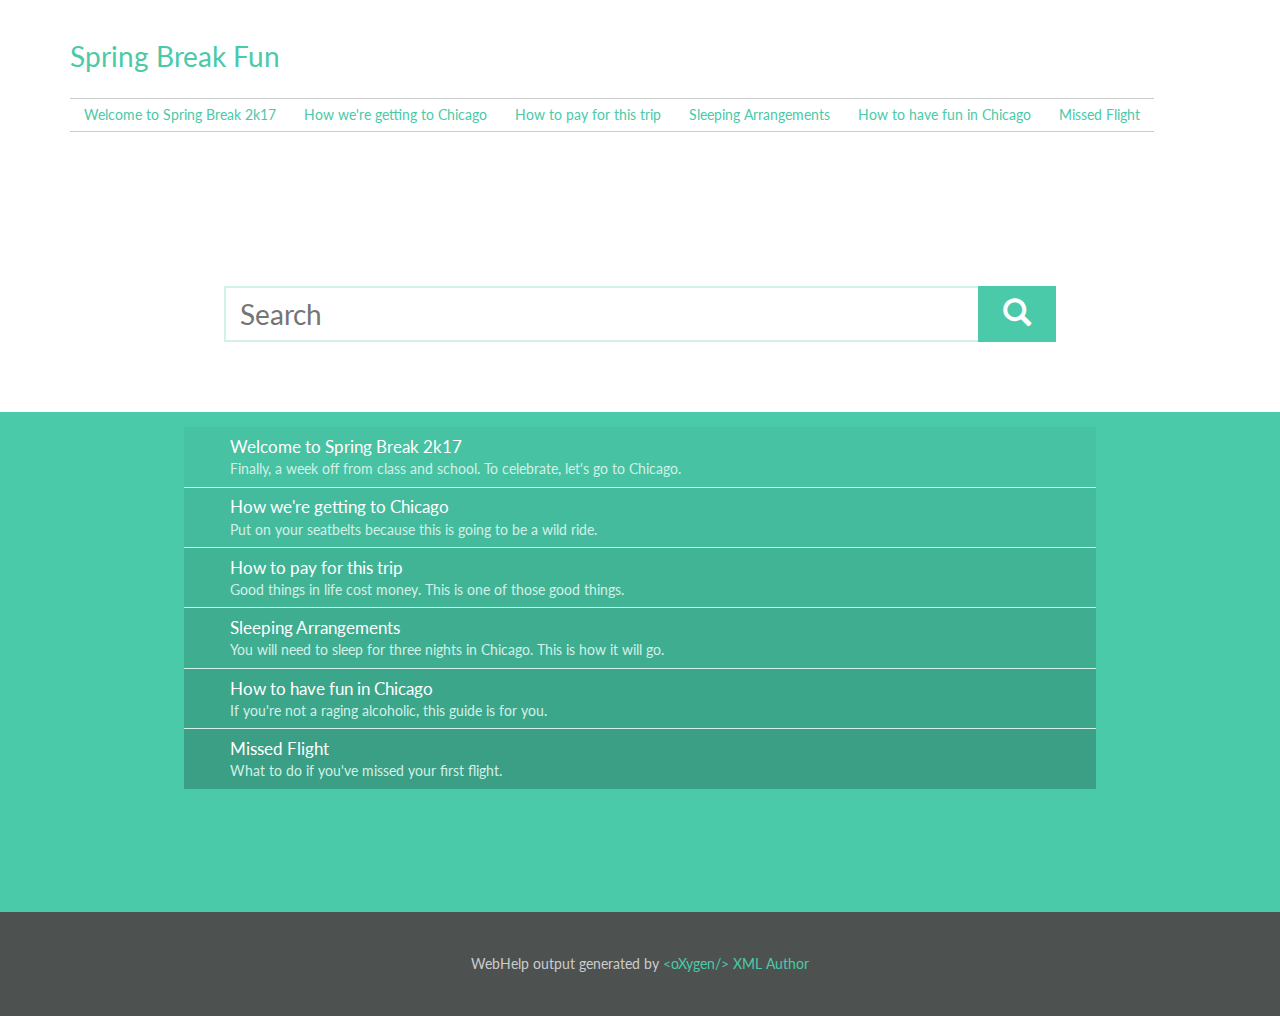
<file: docs/oxygen-webhelp/index.html>
<!DOCTYPE html SYSTEM "about:legacy-compat">
<!--
    
Oxygen WebHelp Plugin
Copyright (c) 1998-2016 Syncro Soft SRL, Romania.  All rights reserved.

-->

<html xmlns="http://www.w3.org/1999/xhtml">
    <head>
        <title>WebHelp</title>
			<meta http-equiv="REFRESH" content="0; url=../"/>
    </head>
    <body>            
            Current generated project :            
            <!-- to be generated  -->
<div id="productInfo" style="display:none;">
	<span id="oxy_productid">${webhelp.product.id}</span>
	<span id="oxy_productVersion">${webhelp.product.version}</span>
</div>
<!-- /to be generated  -->
                 
  	<script type="text/javascript">
          var pageSearch = window.location.href;
          var pageWSearch = pageSearch.replace(window.location.search,"");
          pageWSearch = pageWSearch.replace(window.location.hash,"");
          var url=pageWSearch.split("/");
          var newUrl="";
          for ( var i = 0; i < url.length; i++) {
          	if (url[i]=='oxygen-webhelp'){
          		break;
          	}else{    	    		
      				newUrl=newUrl+url[i]+"/";
          	}
      		}    
          document.location=newUrl;
      </script>
    </body>
</html>
</file>
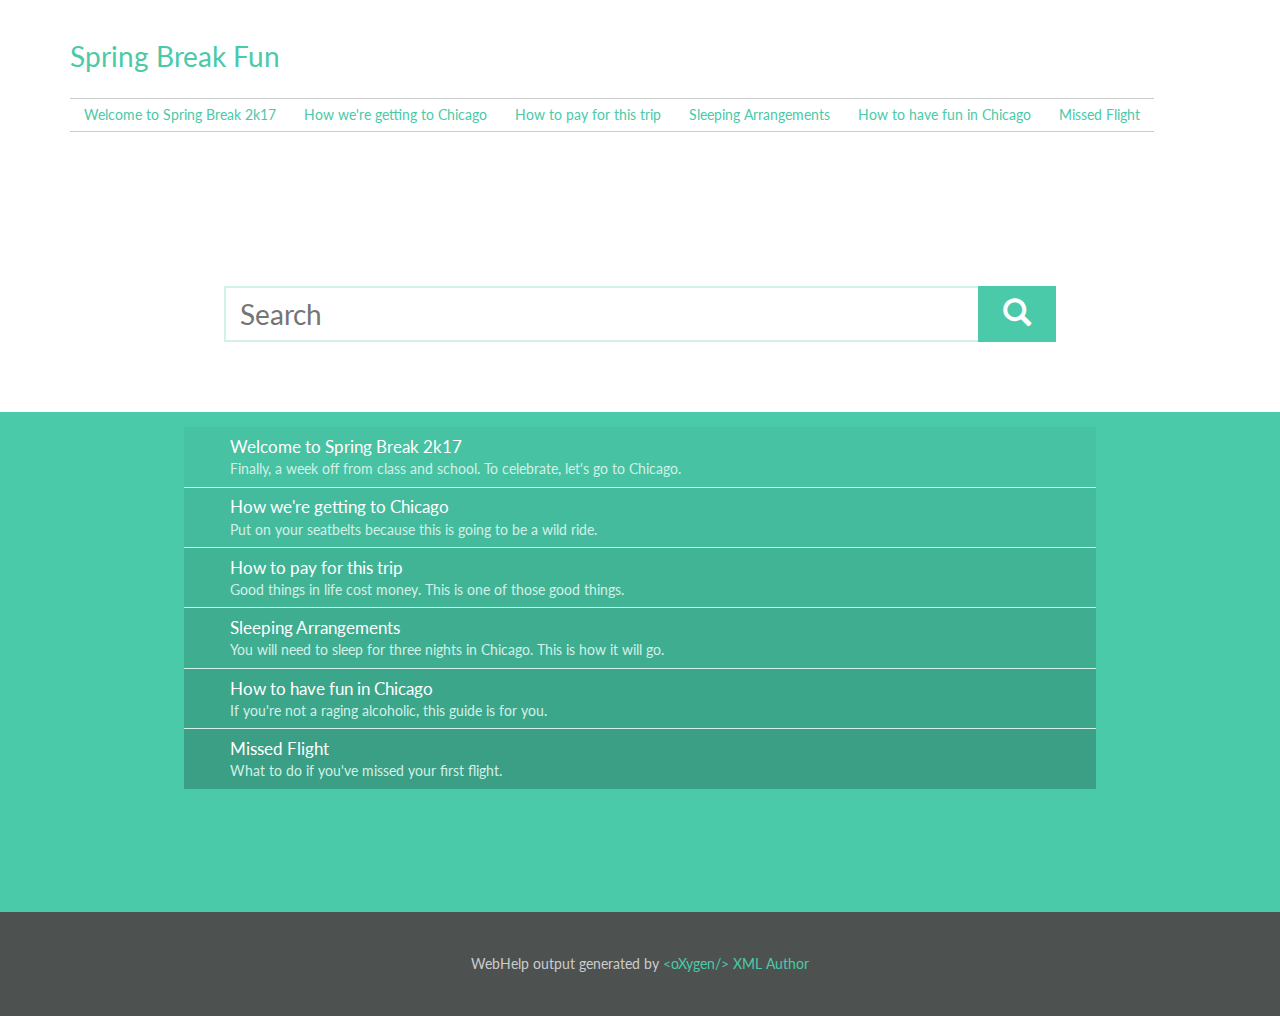
<file: docs/oxygen-webhelp/search/index.html>
<!DOCTYPE html SYSTEM "about:legacy-compat">
<!--
    
Oxygen WebHelp Plugin
Copyright (c) 1998-2016 Syncro Soft SRL, Romania.  All rights reserved.

-->

<html xmlns="http://www.w3.org/1999/xhtml">
    <head>
        <title>WebHelp</title>
			<meta http-equiv="REFRESH" content="0; url=../../"/>        
    </head>
    <body>            
            Current generated project :            
            <!-- to be generated  -->
<div id="productInfo" style="display:none;">
	<span id="oxy_productid">${webhelp.product.id}</span>
	<span id="oxy_productVersion">${webhelp.product.version}</span>
</div>
<!-- /to be generated  -->
                 
	<script type="text/javascript">
        var pageSearch = window.location.href;
        var pageWSearch = pageSearch.replace(window.location.search,"");
        pageWSearch = pageWSearch.replace(window.location.hash,"");
        var url=pageWSearch.split("/");
        var newUrl="";
        for ( var i = 0; i < url.length; i++) {
        	if (url[i]=='oxygen-webhelp'){
        		break;
        	}else{    	    		
    				newUrl=newUrl+url[i]+"/";
        	}
    		}    
        document.location=newUrl;
    </script>
                                              
    </body>
</html>
</file>
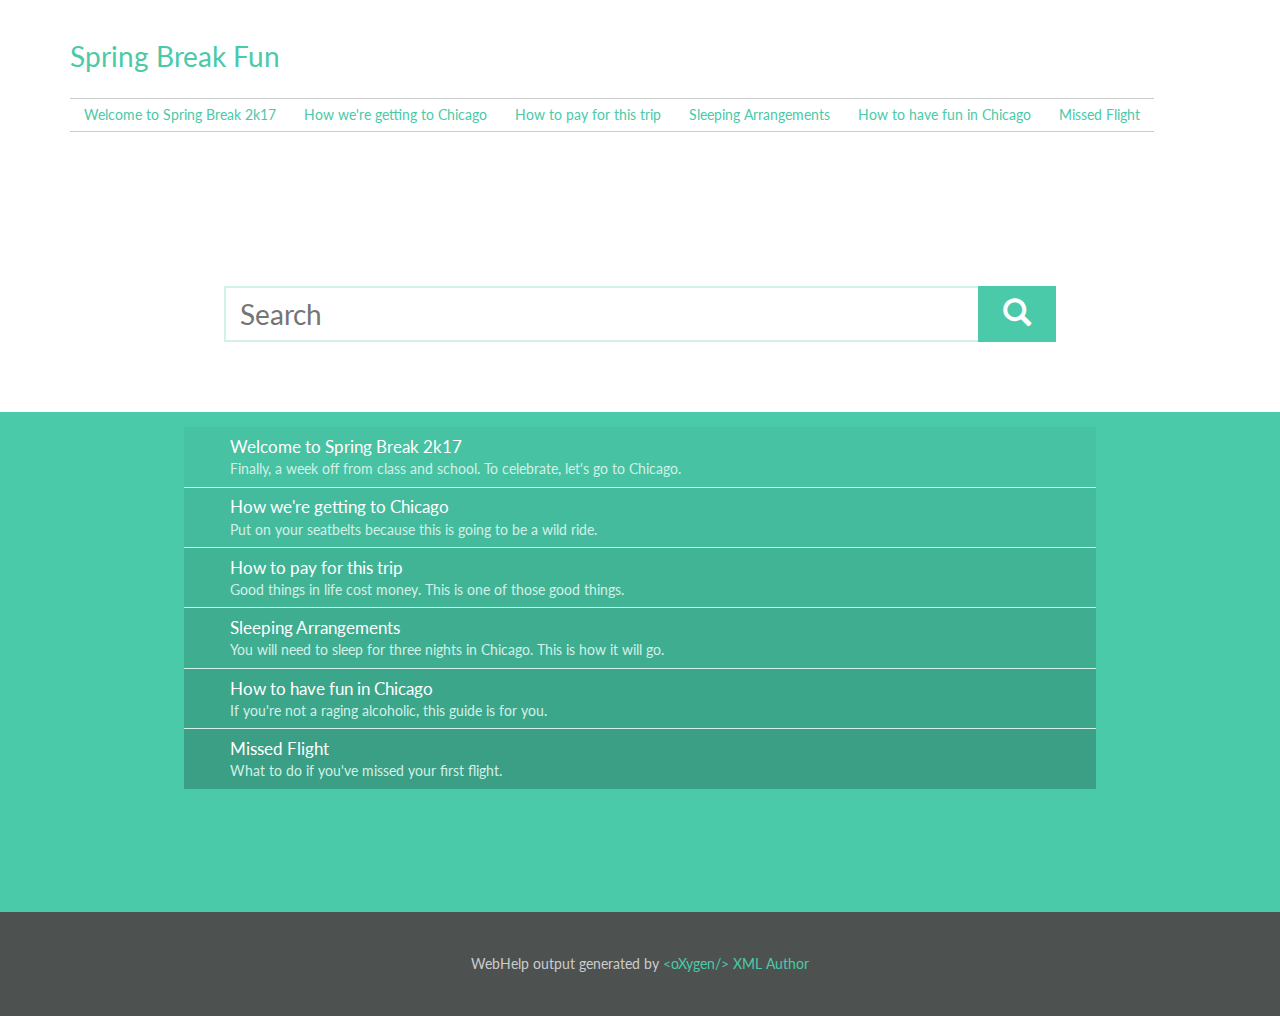
<file: docs/oxygen-webhelp/resources/css/index.html>
<!DOCTYPE html SYSTEM "about:legacy-compat">
<!--

Oxygen WebHelp Plugin
Copyright (c) 1998-2016 Syncro Soft SRL, Romania.  All rights reserved.

-->

<html xmlns="http://www.w3.org/1999/xhtml">
    <head>
        <title>WebHelp</title>
			<meta http-equiv="REFRESH" content="0; url=../../../"/>
    </head>
    <body>            
            Current generated project :            
            <!-- to be generated  -->
<div id="productInfo" style="display:none;">
	<span id="oxy_productid">${webhelp.product.id}</span>
	<span id="oxy_productVersion">${webhelp.product.version}</span>
</div>
<!-- /to be generated  -->
                 
	<script type="text/javascript">
        var pageSearch = window.location.href;
        var pageWSearch = pageSearch.replace(window.location.search,"");
        pageWSearch = pageWSearch.replace(window.location.hash,"");
        var url=pageWSearch.split("/");
        var newUrl="";
        for ( var i = 0; i < url.length; i++) {
        	if (url[i]=='oxygen-webhelp'){
        		break;
        	}else{    	    		
    				newUrl=newUrl+url[i]+"/";
        	}
    		}    
        document.location=newUrl;
    </script>
                                              
    </body>
</html>
</file>
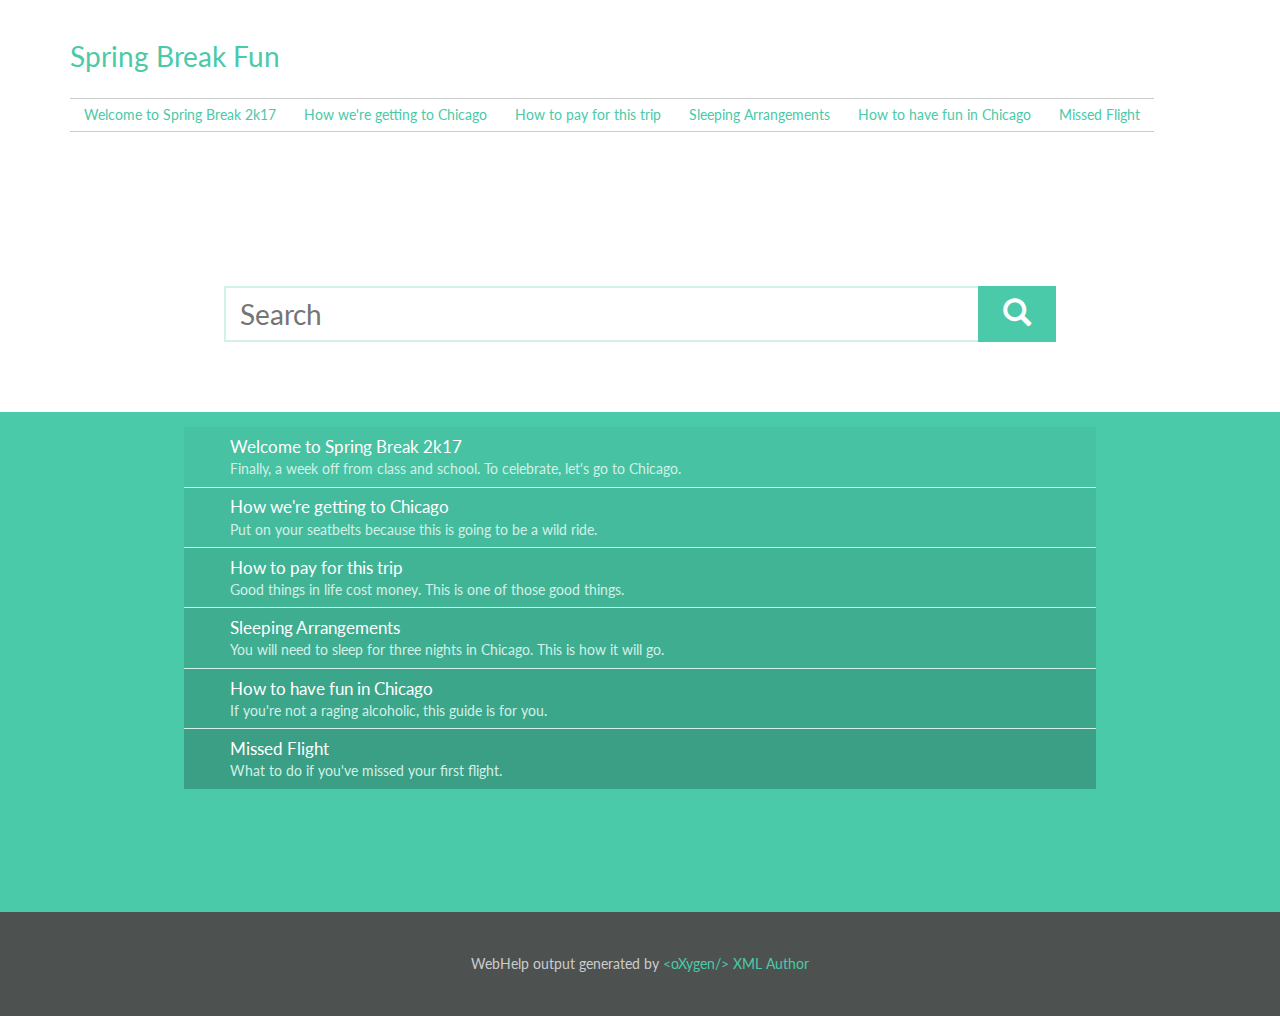
<file: docs/oxygen-webhelp/resources/img/index.html>
<!DOCTYPE html SYSTEM "about:legacy-compat">
<html xmlns="http://www.w3.org/1999/xhtml">
    <head>
        <title>WebHelp</title>
			<meta http-equiv="REFRESH" content="0; url=../../../"/>        
    </head>
    <body>            
            Current generated project :            
            <!-- to be generated  -->
<div id="productInfo" style="display:none;">
	<span id="oxy_productid">@PRODUCT_ID@</span>
	<span id="oxy_productVersion">@PRODUCT_VERSION@</span>
</div>
<!-- /to be generated  -->
                 
	<script type="text/javascript">
        var pageSearch = window.location.href;
        var pageWSearch = pageSearch.replace(window.location.search,"");
        pageWSearch = pageWSearch.replace(window.location.hash,"");
        var url=pageWSearch.split("/");
        var newUrl="";
        for ( var i = 0; i < url.length; i++) {
        	if (url[i]=='oxygen-webhelp'){
        		break;
        	}else{    	    		
    				newUrl=newUrl+url[i]+"/";
        	}
    		}    
        document.location=newUrl;
    </script>
                                              
    </body>
</html>
</file>
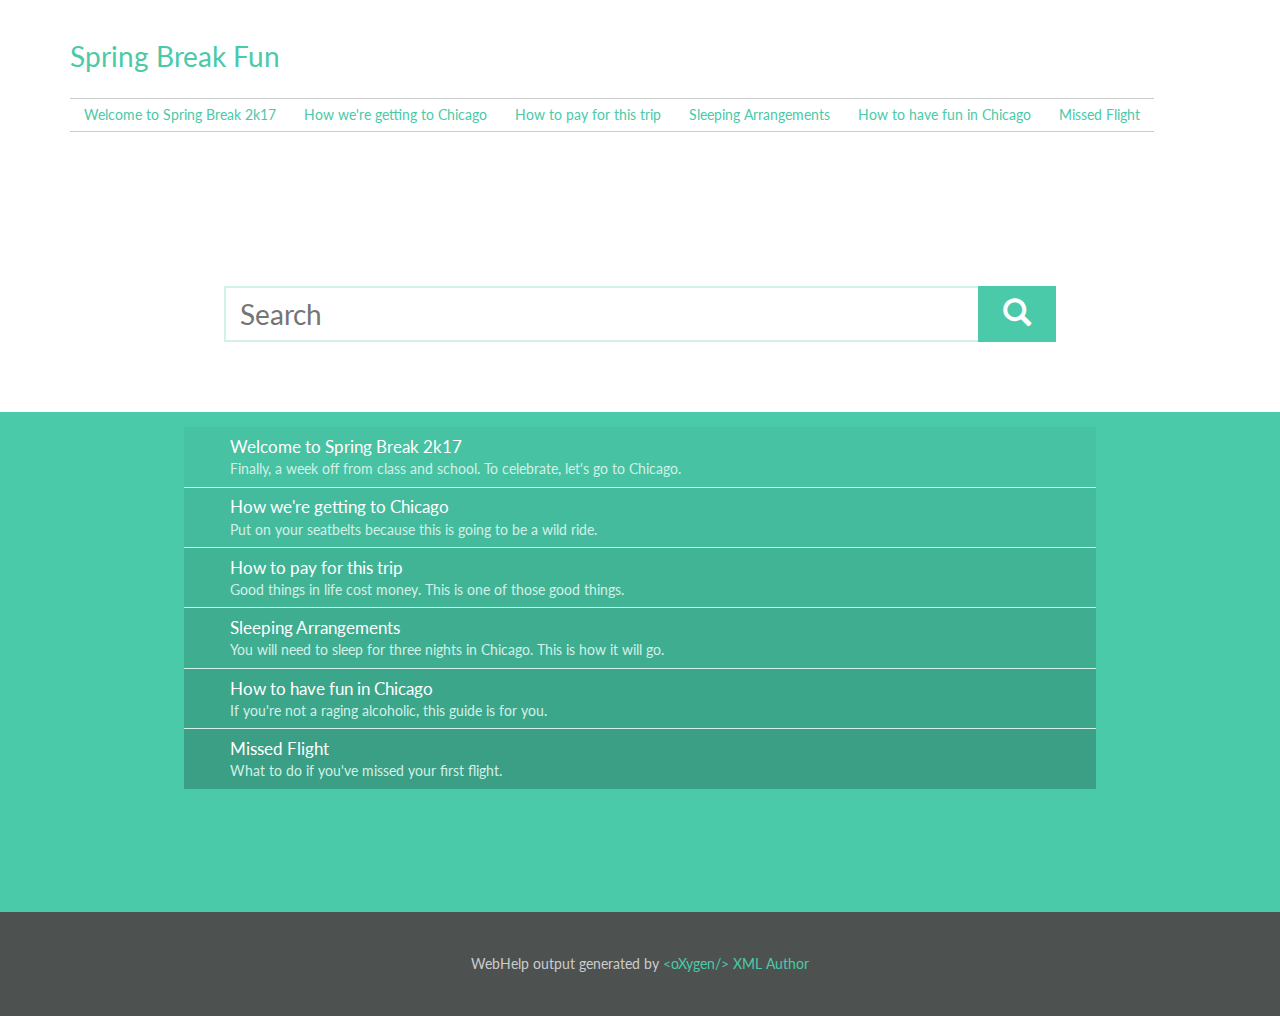
<file: docs/oxygen-webhelp/resources/js/index.html>
<!DOCTYPE html SYSTEM "about:legacy-compat">
<!--
    
Oxygen WebHelp Plugin
Copyright (c) 1998-2016 Syncro Soft SRL, Romania.  All rights reserved.

-->

<html xmlns="http://www.w3.org/1999/xhtml">
    <head>
        <title>WebHelp</title>
			<meta http-equiv="REFRESH" content="0; url=../../../"/>        
    </head>
    <body>            
            Current generated project :            
            <!-- to be generated  -->
<div id="productInfo" style="display:none;">
	<span id="oxy_productid">${webhelp.product.id}</span>
	<span id="oxy_productVersion">${webhelp.product.version}</span>
</div>
<!-- /to be generated  -->
                 
	<script type="text/javascript">
        var pageSearch = window.location.href;
        var pageWSearch = pageSearch.replace(window.location.search,"");
        pageWSearch = pageWSearch.replace(window.location.hash,"");
        var url=pageWSearch.split("/");
        var newUrl="";
        for ( var i = 0; i < url.length; i++) {
        	if (url[i]=='oxygen-webhelp'){
        		break;
        	}else{    	    		
    				newUrl=newUrl+url[i]+"/";
        	}
    		}    
        document.location=newUrl;
    </script>
                                              
    </body>
</html>
</file>
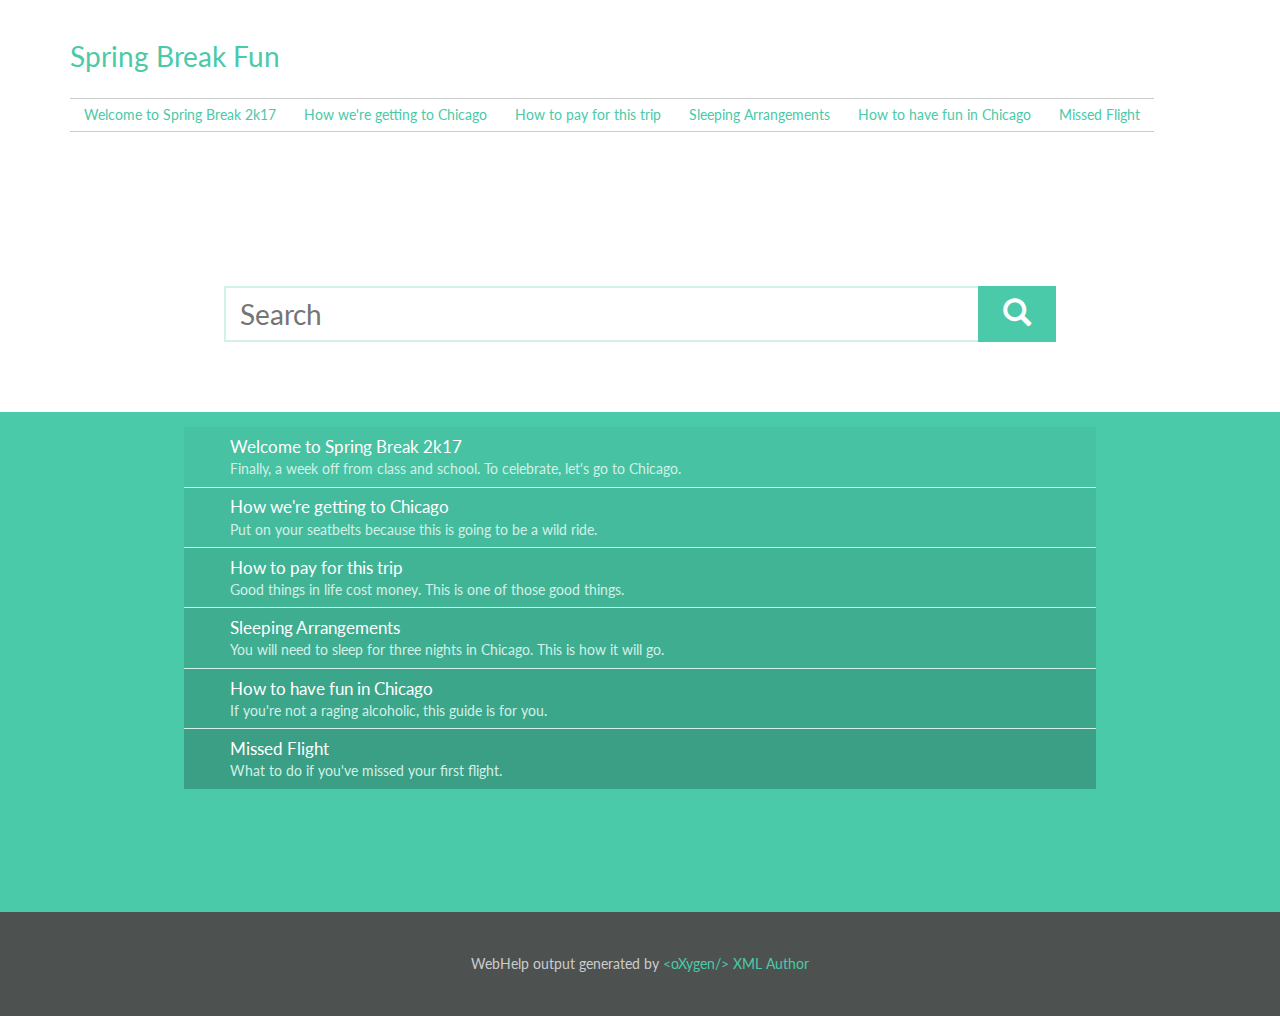
<file: docs/oxygen-webhelp/search/stemmers/index.html>
<!DOCTYPE html SYSTEM "about:legacy-compat">
<!--
    
Oxygen WebHelp Plugin
Copyright (c) 1998-2016 Syncro Soft SRL, Romania.  All rights reserved.

-->

<html xmlns="http://www.w3.org/1999/xhtml">
    <head>
        <title>WebHelp</title>
			<meta http-equiv="REFRESH" content="0; url=../../"/>        
    </head>
    <body>            
            Current generated project :
            <!-- to be generated  -->
<div id="productInfo" style="display:none;">
	<span id="oxy_productid">${webhelp.product.id}</span>
	<span id="oxy_productVersion">${webhelp.product.version}</span>
</div>
<!-- /to be generated  -->
                 
	<script type="text/javascript">
        var pageSearch = window.location.href;
        var pageWSearch = pageSearch.replace(window.location.search,"");
        pageWSearch = pageWSearch.replace(window.location.hash,"");
        var url=pageWSearch.split("/");
        var newUrl="";
        for ( var i = 0; i < url.length; i++) {
        	if (url[i]=='oxygen-webhelp'){
        		break;
        	}else{    	    		
    				newUrl=newUrl+url[i]+"/";
        	}
    		}    
        document.location=newUrl;
    </script>
                                              
    </body>
</html>
</file>
